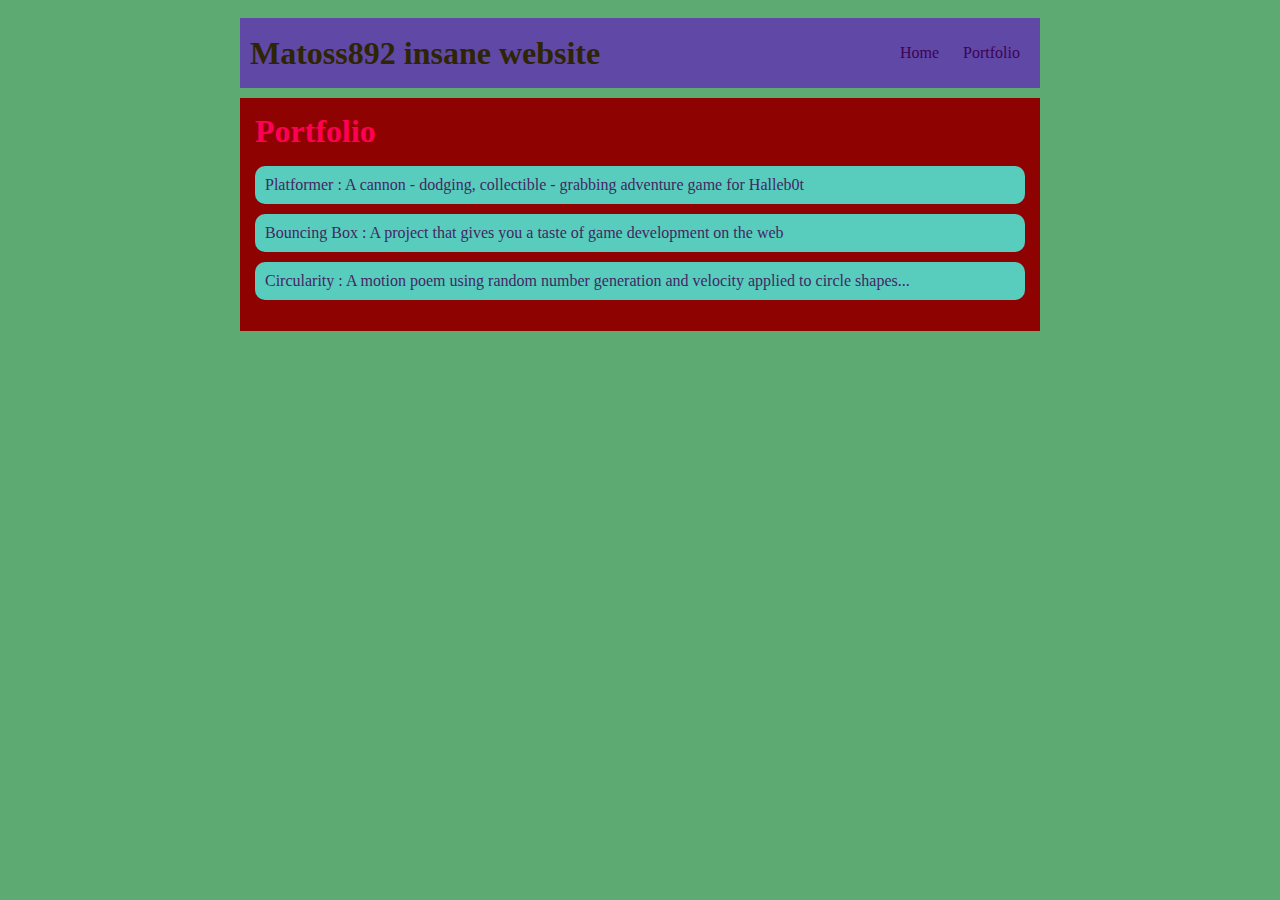
<file: portfolio.html>
<!DOCTYPE HTML>
<html>
    <head>
        <title> Matoss892´s Persona </title>
       <link rel="stylesheet" href="style.css">
    </head>

    <body>
      <div id="all-contents">
        <nav>
            <h1> Matoss892 insane website </h1>
            <ul id="nav-ul">
               <li class="nav-li">
               <a class="nav-a" href="index.html"> Home</a>
             </li>
             <li class="nav-li">
               <a class="nav-a" href="portfolio.html"> Portfolio</a>
             </li>
             </ul>
        </nav>
        <main>
            <div class="content">
                <h1>Portfolio</h1>
                <ul id="portfolio">
                    <li>
                      <a href="projects/platformer/"> Platformer : A cannon - dodging, collectible - grabbing adventure game for Halleb0t</a>
                    </li>
                    <li>
                      <a href="projects/bouncing-box/"> Bouncing Box : A project that gives you a taste of game development on the web </a>
                    </li>
                    <li>
                      <a href="projects/circularity/"> Circularity : A motion poem using random number generation and velocity applied to circle shapes...</a>
                    </li>

                </ul>
            </div>
        </main>
      </div>
    </body>
</html>
</file>
<file: style.css>
body {
  background: rgb(93, 171, 115);
  color: rgb(235, 170, 8);
  padding: 10px;
  font-family: spectral;
}
#all-contents {
  max-width: 800px;
  margin: auto;
}

/* navigation menu */
nav {
  background: rgb(96, 72, 167);
  margin: 0 auto;
  margin-bottom: 10px;
  display: flex;
  padding: 10px;
}
h1 {
  display: flex;
  align-items: center;
  color: rgb(46, 37, 2);
  flex: 1;
  margin: 0;
}
#nav-ul {
  list-style-image: none;
}
.nav-li {
  display: inline-block;
  padding: 0 10px;
}
a {
  text-decoration: none;
  color: #3b0352;
}

/* main container area beneath menu */
main {
  background: rgb(143, 2, 2);
  display: flex;
}
.sidebar {
  margin-right: 25px;
  padding: 10px;
}
.sidebar-img {
  width: 200px;
}
.content {
  flex: 1;
  padding: 15px;
}

/* portfolio styles */
#interests {
  border: 4px rgb(15, 204, 192) ridge;
  padding: 8px;
}
h2,h3 {
  margin: 5px;
}

/* portfolio styles */
.content h1 {
  color: rgb(255, 0, 85);
}

#portfolio {
  list-style-type: none;
  padding-left: 0;
}

#portfolio li {
  background: #58cdbd;
  padding: 10px;
  border-radius: 10px;
  margin-bottom: 10px;
}

#portfolio li:hover {
  background: #462374;
}

#portfolio a {
  text-decoration: none;
  color: #432762;
}
</file>
